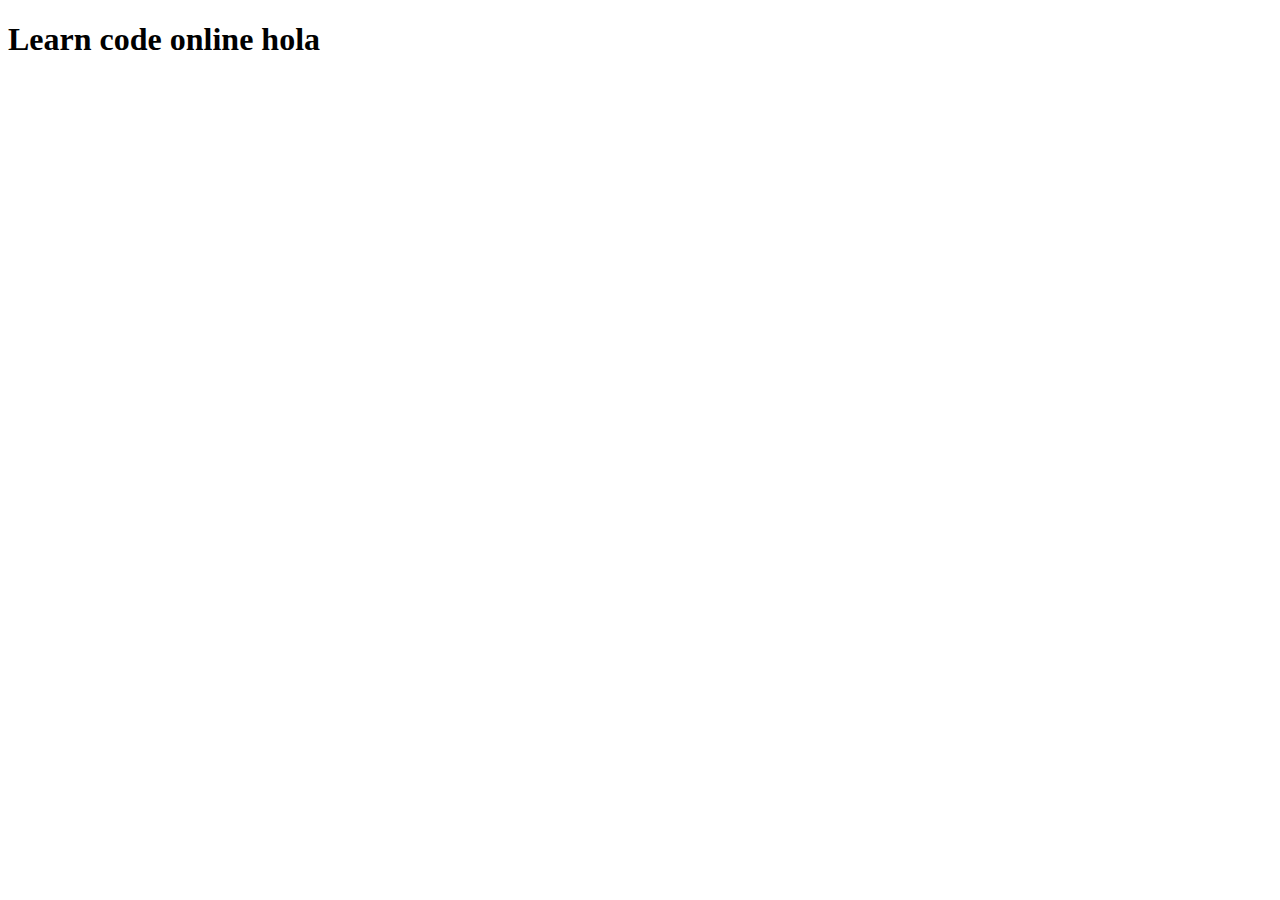
<file: index.html>
<!DOCTYPE html>
<html lang="en">
<head>
    <meta charset="UTF-8">
    <meta http-equiv="X-UA-Compatible" content="IE=edge">
    <meta name="viewport" content="width=device-width, initial-scale=1.0">
    <title>Document</title>
</head>
<body>
    <div>
        <h1 class="title">Learn code online hola</h1>
    </div>
</body>
</html>
</file>
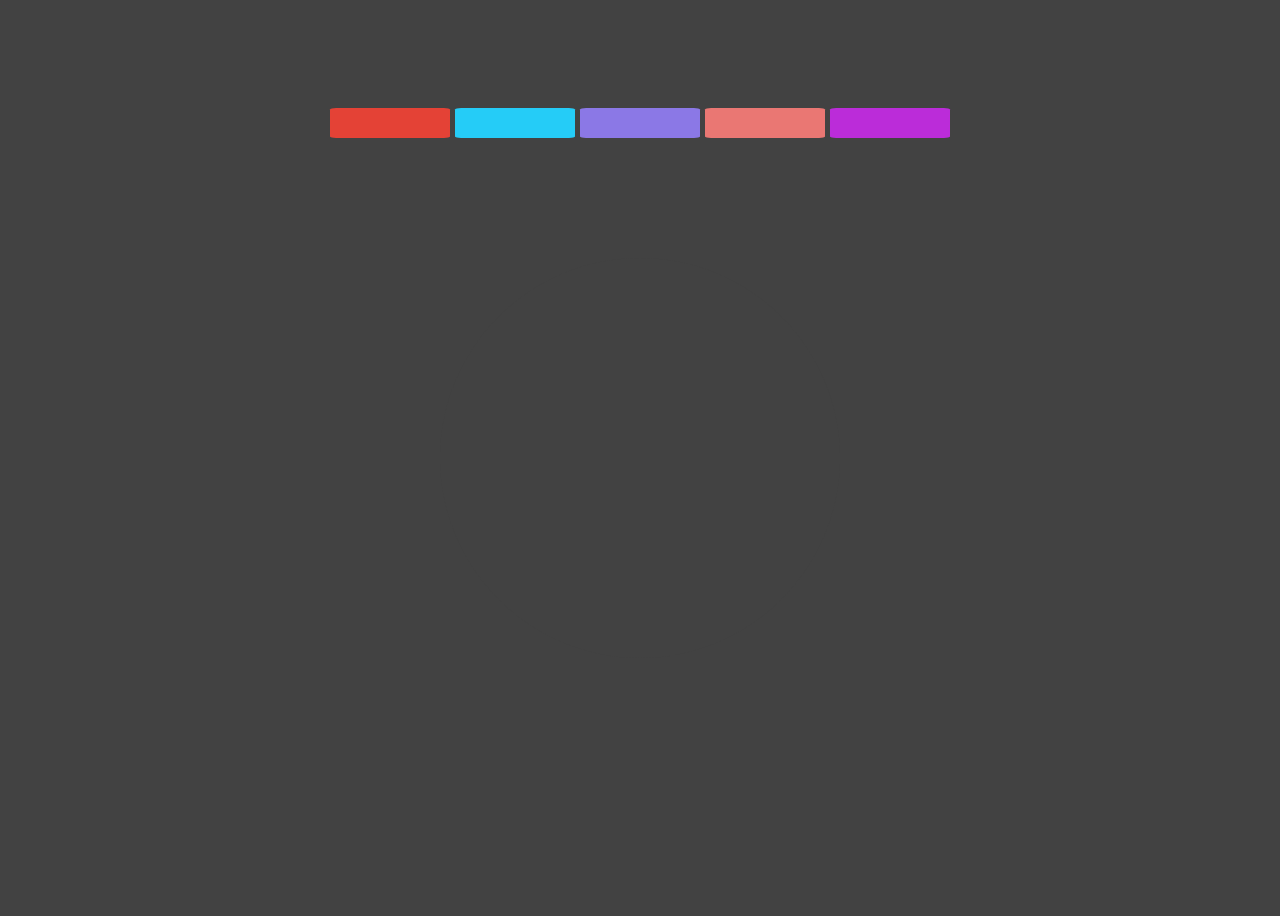
<file: proj2/index.html>
<!DOCTYPE html>
<html lang="en">
  <head>
    <meta charset="UTF-8" />
    <meta name="viewport" content="width=device-width, initial-scale=1.0" />
    <meta http-equiv="X-UA-Compatible" content="ie=edge" />
    <title>LearnCodeOnline</title>
    <link rel="stylesheet" href="./stylis.css" />
  </head>
  <body>
    <div class="color-hover">
      <div class="color red"></div>
      <div class="color cyan"></div>
      <div class="color violet"></div>
      <div class="color orange"></div>
      <div class="color pink"></div>
    </div>
    <div class="center"></div>
    <script src="decript.js"></script>
  </body>
</html>
</file>
<file: proj2/stylis.css>
body {
  background: rgb(66, 66, 66);
  min-height: 100vh;
  display: flex;
  justify-content: center;
  align-items: center;
  position: relative;
}
.red {
  background: #e44236;
  margin-right: 5px;
}
.cyan {
  background: #25ccf7;
  margin-right: 5px;
}
.violet {
  background: #8b78e6;
  margin-right: 5px;
}
.orange {
  background: #ea7773;
  margin-right: 5px;
}
.pink {
  background: #bb2cd9;
}

.center {
  min-width: 400px;
  height: 400px;
  background: rgb(66, 66, 66);
  border-radius: 100%;
  transition: 0.2s ease-in-out all;
}
.color-hover {
  position: absolute;
  top: 10%;
  bottom: 0;
  left: 50%;
  transform: translateX(-50%);
  padding: 10px;
  display: flex;
  justify-content: center;
  flex-direction: row;
}
.text {
  padding: 10px;
  color: #ffffff;
}
.color {
  width: 120px;
  height: 30px;
  border-radius: 5%;
  margin-bottom: 30px;
}
.color:hover {
  cursor: pointer;
}
.color:last-child {
  margin-bottom: 0;
}
</file>
